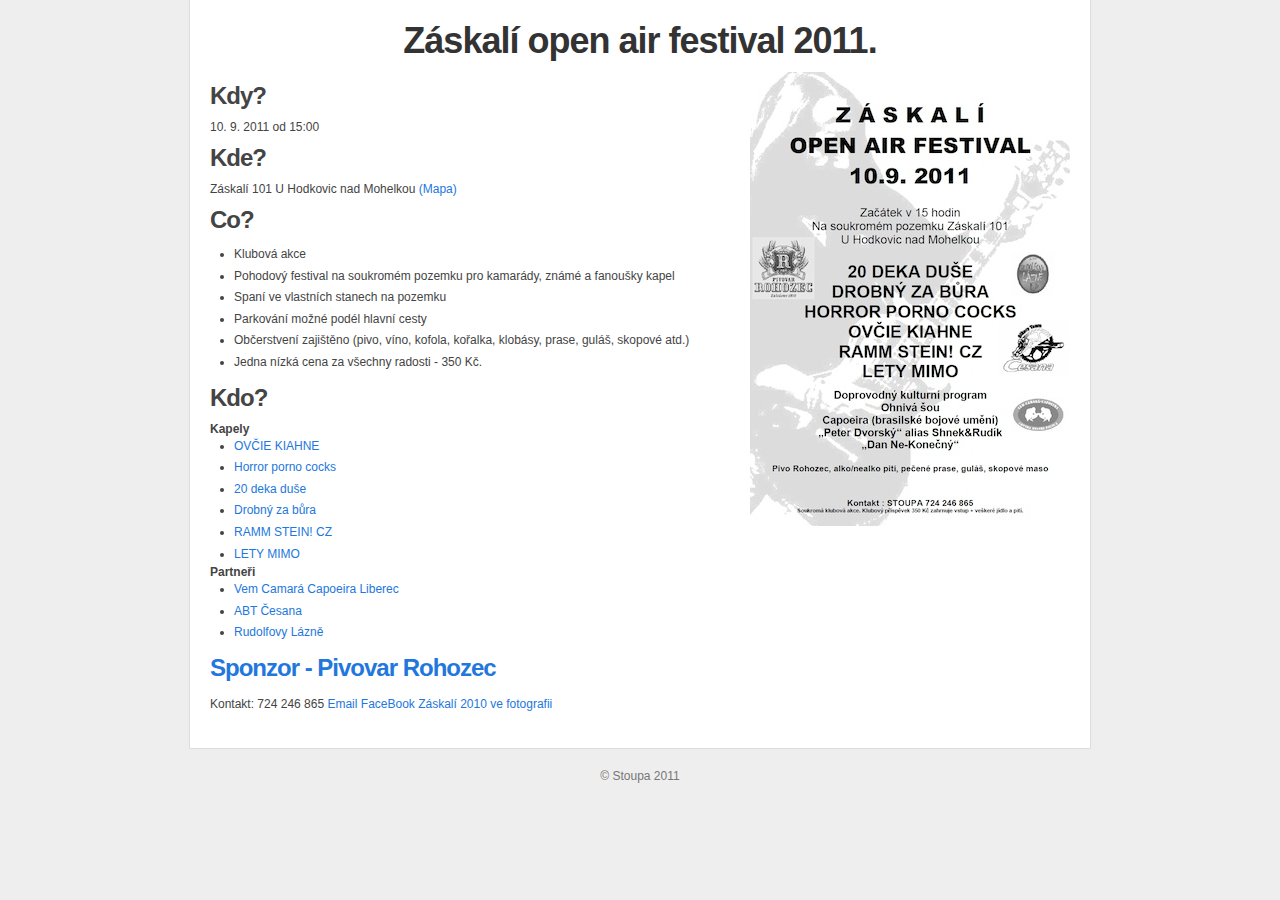
<file: index.html>
<!DOCTYPE html>
<html xmlns="http://www.w3.org/1999/xhtml" xml:lang="cz" lang="cs-cz">
<head>
  <meta http-equiv="content-type" content="text/html; charset=utf-8" />
  <title>Záskalí open air festival 2011</title>
  <meta name="author" content="LastStar.eu" />
  <meta name="description" content="Klubová akce na Záskalí. Všichni z klubu jste zvaní" />
  <meta name="keywords" content="záskalí,2011,klubová akce,festival,rohozec" />
  <!-- Homepage CSS -->
  <link rel="stylesheet" href="css/screen.css" type="text/css" media="screen, projection" />
  <link rel="stylesheet" href="css/basic.css" type="text/css" />
</head>
<body>
<div id="page">
  <div id='container'>
  <h1 class="title">
    Záskalí open air festival 2011.
  </h1>

  <div class="poster">
    <a href='images/zaskali2011.jpg'><img src='images/zaskali2011-thumb.jpg'/></a><br/>
  </div>
  <h2>Kdy?</h2>
  <div class='start'>
    10. 9. 2011 od 15:00
  </div>
  <h2>Kde?</h2>
  <div class='address'>
    Záskalí 101
    U Hodkovic nad Mohelkou <a href='http://goo.gl/maps/lpJF'>(Mapa)</a>
  </div>
  <h2>Co?</h2>
  <ul class="description">
    <li>Klubová akce</li>
    <li>Pohodový festival na soukromém pozemku pro kamarády, známé a&nbsp;fanoušky kapel</li>
    <li>Spaní ve vlastních stanech na pozemku</li>
    <li>Parkování možné podél hlavní cesty</li>
    <li>Občerstvení zajištěno (pivo, víno, kofola, kořalka, klobásy, prase, guláš, skopové atd.)</li>
    <li>Jedna nízká cena za všechny radosti - 350 Kč.</li>
  </ul>
  <h2>Kdo?</h2>
    <h3>Kapely</h3>
    <ul class="description">
      <li><a href="http://bandzone.cz/ovciekiahne">OVČIE KIAHNE</a></li>
      <li><a href="http://bandzone.cz/horrorpornococks">Horror porno cocks</a></li>
      <li><a href="http://www.20dekaduse.cz/">20 deka duše</a></li>
      <li><a href="http://drobny.wz.cz/">Drobný za bůra</a></li>
      <li><a href="http://www.ramm-stein.cz/">RAMM STEIN! CZ</a></li>
      <li><a href="http://www.letymimo.cz/">LETY MIMO</a></li>
    </ul>
    <h3>Partneři</h3>
    <ul class="description">
      <li><a href="http://liberec.vemcamara.com/">Vem Camará Capoeira Liberec</a></li>
      <li><a href="http://www.cesana-abt.eu">ABT Česana</a></li>
      <li><a href="http://cs-cz.facebook.com/people/Rudolfovy-L%C3%A1zn%C4%9B/100002388627724">Rudolfovy Lázně</a></li>
    </ul>
    <h2><a href="http://www.pivorohozec.cz/">Sponzor - Pivovar Rohozec</a></h2>
  <div class="footer">
    <div class="contact">
      <p>
        Kontakt: 724 246 865
        <a href='mailto:vladastupka@seznam.cz'>Email</a>
        <a href='http://www.facebook.com/event.php?eid=210826588962974'>FaceBook</a>
        <a href='gallery.html'>Záskalí 2010 ve fotografii</a>
      </p>
    </div>
  </div>
  </div>
</div>
		<div id="footer">&copy; Stoupa 2011</div>
</body>
</html>
</file>
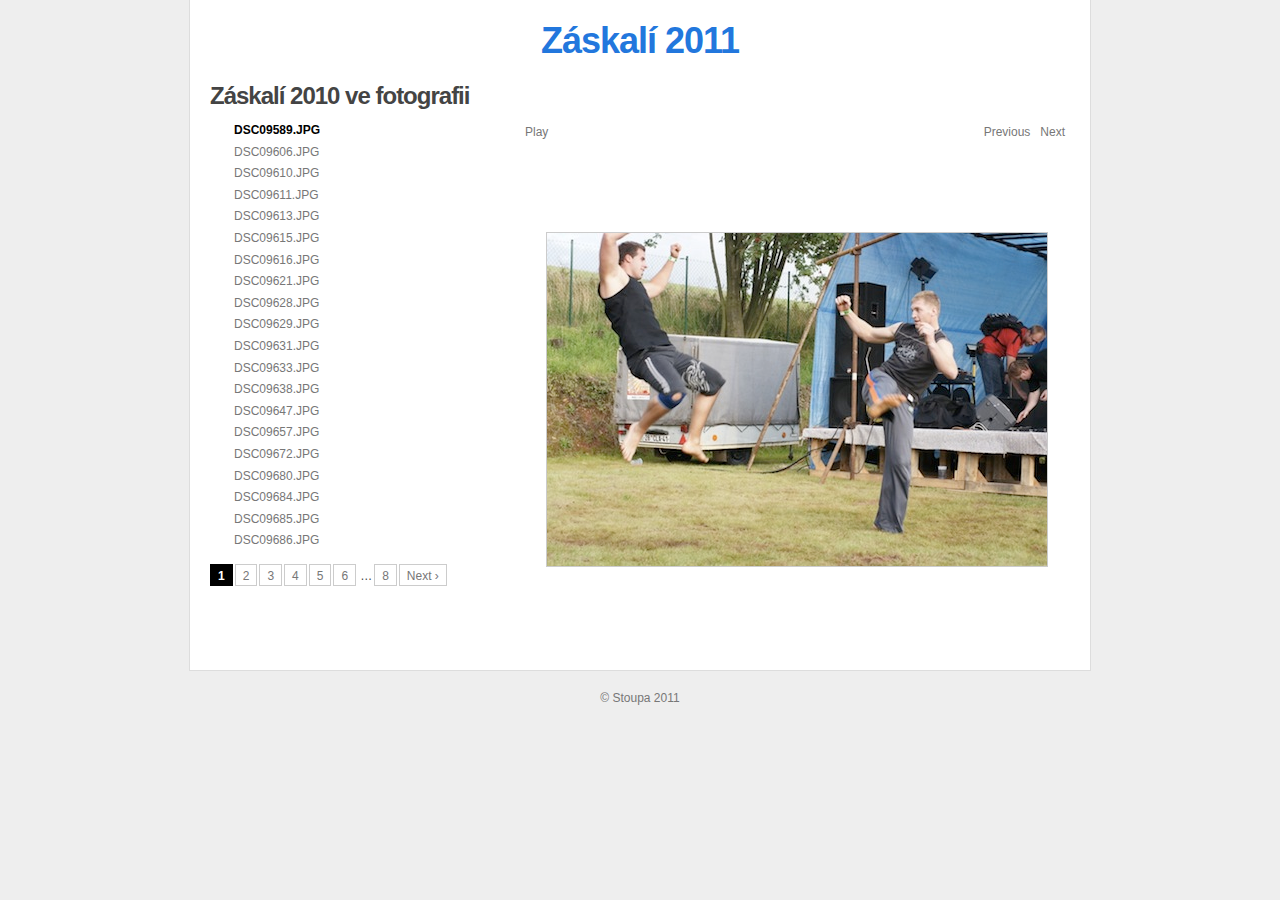
<file: gallery.html>
<html>
	<head>
    <meta http-equiv="content-type" content="text/html; charset=utf-8" />
    <title>Záskalí open air festival 2011</title>
    <meta name="author" content="LastStar.eu" />
    <meta name="description" content="Klubová akce na Záskalí. Všichni z klubu jste zvaní" />
    <meta name="keywords" content="záskalí,2011,klubová akce,festival,rohozec" />
    <!-- Homepage CSS -->
    <link rel="stylesheet" href="css/screen.css" type="text/css" media="screen, projection" />
		<link rel="stylesheet" href="css/basic.css" type="text/css" />
		<link rel="stylesheet" href="css/galleriffic-1.css" type="text/css" />
		<script type="text/javascript" src="js/jquery-1.3.2.js"></script>
		<script type="text/javascript" src="js/jquery.galleriffic.js"></script>
	</head>
	<body>
		<div id="page">
			<div id="container">
				<h1><a href="index.html">Záskalí 2011</a></h1>
				<h2>Záskalí 2010 ve fotografii</h2>

				<!-- Start Minimal Gallery Html Containers -->
				<div id="gallery" class="content">
					<div id="controls" class="controls"></div>
					<div class="slideshow-container">
						<div id="loading" class="loader"></div>
						<div id="slideshow" class="slideshow"></div>
					</div>
				</div>
				<div id="thumbs" class="navigation">
					<ul class="thumbs noscript">
						<li>
              <a class="thumb" href="images/gallery/DSC09589.JPG">DSC09589.JPG</a>
            </li>
						<li>
              <a class="thumb" href="images/gallery/DSC09606.JPG">DSC09606.JPG</a>
            </li>
						<li>
              <a class="thumb" href="images/gallery/DSC09610.JPG">DSC09610.JPG</a>
            </li>
						<li>
              <a class="thumb" href="images/gallery/DSC09611.JPG">DSC09611.JPG</a>
            </li>
						<li>
              <a class="thumb" href="images/gallery/DSC09613.JPG">DSC09613.JPG</a>
            </li>
						<li>
              <a class="thumb" href="images/gallery/DSC09615.JPG">DSC09615.JPG</a>
            </li>
						<li>
              <a class="thumb" href="images/gallery/DSC09616.JPG">DSC09616.JPG</a>
            </li>
						<li>
              <a class="thumb" href="images/gallery/DSC09621.JPG">DSC09621.JPG</a>
            </li>
						<li>
              <a class="thumb" href="images/gallery/DSC09628.JPG">DSC09628.JPG</a>
            </li>
						<li>
              <a class="thumb" href="images/gallery/DSC09629.JPG">DSC09629.JPG</a>
            </li>
						<li>
              <a class="thumb" href="images/gallery/DSC09631.JPG">DSC09631.JPG</a>
            </li>
						<li>
              <a class="thumb" href="images/gallery/DSC09633.JPG">DSC09633.JPG</a>
            </li>
						<li>
              <a class="thumb" href="images/gallery/DSC09638.JPG">DSC09638.JPG</a>
            </li>
						<li>
              <a class="thumb" href="images/gallery/DSC09647.JPG">DSC09647.JPG</a>
            </li>
						<li>
              <a class="thumb" href="images/gallery/DSC09657.JPG">DSC09657.JPG</a>
            </li>
						<li>
              <a class="thumb" href="images/gallery/DSC09672.JPG">DSC09672.JPG</a>
            </li>
						<li>
              <a class="thumb" href="images/gallery/DSC09680.JPG">DSC09680.JPG</a>
            </li>
						<li>
              <a class="thumb" href="images/gallery/DSC09684.JPG">DSC09684.JPG</a>
            </li>
						<li>
              <a class="thumb" href="images/gallery/DSC09685.JPG">DSC09685.JPG</a>
            </li>
						<li>
              <a class="thumb" href="images/gallery/DSC09686.JPG">DSC09686.JPG</a>
            </li>
						<li>
              <a class="thumb" href="images/gallery/DSC09690.JPG">DSC09690.JPG</a>
            </li>
						<li>
              <a class="thumb" href="images/gallery/DSC09693.JPG">DSC09693.JPG</a>
            </li>
						<li>
              <a class="thumb" href="images/gallery/DSC09696.JPG">DSC09696.JPG</a>
            </li>
						<li>
              <a class="thumb" href="images/gallery/DSC09699.JPG">DSC09699.JPG</a>
            </li>
						<li>
              <a class="thumb" href="images/gallery/DSC09700.JPG">DSC09700.JPG</a>
            </li>
						<li>
              <a class="thumb" href="images/gallery/DSC09701.JPG">DSC09701.JPG</a>
            </li>
						<li>
              <a class="thumb" href="images/gallery/DSC09703.JPG">DSC09703.JPG</a>
            </li>
						<li>
              <a class="thumb" href="images/gallery/DSC09707.JPG">DSC09707.JPG</a>
            </li>
						<li>
              <a class="thumb" href="images/gallery/DSC09709.JPG">DSC09709.JPG</a>
            </li>
						<li>
              <a class="thumb" href="images/gallery/DSC09711.JPG">DSC09711.JPG</a>
            </li>
						<li>
              <a class="thumb" href="images/gallery/DSC09712.JPG">DSC09712.JPG</a>
            </li>
						<li>
              <a class="thumb" href="images/gallery/DSC09714.JPG">DSC09714.JPG</a>
            </li>
						<li>
              <a class="thumb" href="images/gallery/DSC09716.JPG">DSC09716.JPG</a>
            </li>
						<li>
              <a class="thumb" href="images/gallery/DSC09718.JPG">DSC09718.JPG</a>
            </li>
						<li>
              <a class="thumb" href="images/gallery/DSC09721.JPG">DSC09721.JPG</a>
            </li>
						<li>
              <a class="thumb" href="images/gallery/DSC09724.JPG">DSC09724.JPG</a>
            </li>
						<li>
              <a class="thumb" href="images/gallery/DSC09728.JPG">DSC09728.JPG</a>
            </li>
						<li>
              <a class="thumb" href="images/gallery/DSC09734.JPG">DSC09734.JPG</a>
            </li>
						<li>
              <a class="thumb" href="images/gallery/DSC09739.JPG">DSC09739.JPG</a>
            </li>
						<li>
              <a class="thumb" href="images/gallery/DSC09741.JPG">DSC09741.JPG</a>
            </li>
						<li>
              <a class="thumb" href="images/gallery/DSC09742.JPG">DSC09742.JPG</a>
            </li>
						<li>
              <a class="thumb" href="images/gallery/DSC09744.JPG">DSC09744.JPG</a>
            </li>
						<li>
              <a class="thumb" href="images/gallery/DSC09751.JPG">DSC09751.JPG</a>
            </li>
						<li>
              <a class="thumb" href="images/gallery/DSC09752.JPG">DSC09752.JPG</a>
            </li>
						<li>
              <a class="thumb" href="images/gallery/DSC09754.JPG">DSC09754.JPG</a>
            </li>
						<li>
              <a class="thumb" href="images/gallery/DSC09756.JPG">DSC09756.JPG</a>
            </li>
						<li>
              <a class="thumb" href="images/gallery/DSC09757.JPG">DSC09757.JPG</a>
            </li>
						<li>
              <a class="thumb" href="images/gallery/DSC09758.JPG">DSC09758.JPG</a>
            </li>
						<li>
              <a class="thumb" href="images/gallery/DSC09759.JPG">DSC09759.JPG</a>
            </li>
						<li>
              <a class="thumb" href="images/gallery/DSC09761.JPG">DSC09761.JPG</a>
            </li>
						<li>
              <a class="thumb" href="images/gallery/DSC09762.JPG">DSC09762.JPG</a>
            </li>
						<li>
              <a class="thumb" href="images/gallery/DSC09765.JPG">DSC09765.JPG</a>
            </li>
						<li>
              <a class="thumb" href="images/gallery/DSC09769.JPG">DSC09769.JPG</a>
            </li>
						<li>
              <a class="thumb" href="images/gallery/DSC09771.JPG">DSC09771.JPG</a>
            </li>
						<li>
              <a class="thumb" href="images/gallery/DSC09772.JPG">DSC09772.JPG</a>
            </li>
						<li>
              <a class="thumb" href="images/gallery/DSC09773.JPG">DSC09773.JPG</a>
            </li>
						<li>
              <a class="thumb" href="images/gallery/DSC09775.JPG">DSC09775.JPG</a>
            </li>
						<li>
              <a class="thumb" href="images/gallery/DSC09776.JPG">DSC09776.JPG</a>
            </li>
						<li>
              <a class="thumb" href="images/gallery/DSC09777.JPG">DSC09777.JPG</a>
            </li>
						<li>
              <a class="thumb" href="images/gallery/DSC09778.JPG">DSC09778.JPG</a>
            </li>
						<li>
              <a class="thumb" href="images/gallery/DSC09779.JPG">DSC09779.JPG</a>
            </li>
						<li>
              <a class="thumb" href="images/gallery/DSC09788.JPG">DSC09788.JPG</a>
            </li>
						<li>
              <a class="thumb" href="images/gallery/DSC09789.JPG">DSC09789.JPG</a>
            </li>
						<li>
              <a class="thumb" href="images/gallery/DSC09790.JPG">DSC09790.JPG</a>
            </li>
						<li>
              <a class="thumb" href="images/gallery/DSC09793.JPG">DSC09793.JPG</a>
            </li>
						<li>
              <a class="thumb" href="images/gallery/DSC09806.JPG">DSC09806.JPG</a>
            </li>
						<li>
              <a class="thumb" href="images/gallery/DSC09809.JPG">DSC09809.JPG</a>
            </li>
						<li>
              <a class="thumb" href="images/gallery/DSC09821.JPG">DSC09821.JPG</a>
            </li>
						<li>
              <a class="thumb" href="images/gallery/DSC09824.JPG">DSC09824.JPG</a>
            </li>
						<li>
              <a class="thumb" href="images/gallery/DSC09825.JPG">DSC09825.JPG</a>
            </li>
						<li>
              <a class="thumb" href="images/gallery/DSC09826.JPG">DSC09826.JPG</a>
            </li>
						<li>
              <a class="thumb" href="images/gallery/DSC09827.JPG">DSC09827.JPG</a>
            </li>
						<li>
              <a class="thumb" href="images/gallery/DSC09828.JPG">DSC09828.JPG</a>
            </li>
						<li>
              <a class="thumb" href="images/gallery/DSC09830.JPG">DSC09830.JPG</a>
            </li>
						<li>
              <a class="thumb" href="images/gallery/DSC09832.JPG">DSC09832.JPG</a>
            </li>
						<li>
              <a class="thumb" href="images/gallery/DSC09834.JPG">DSC09834.JPG</a>
            </li>
						<li>
              <a class="thumb" href="images/gallery/DSC09837.JPG">DSC09837.JPG</a>
            </li>
						<li>
              <a class="thumb" href="images/gallery/DSC09841.JPG">DSC09841.JPG</a>
            </li>
						<li>
              <a class="thumb" href="images/gallery/DSCN1209.jpg">DSCN1209.jpg</a>
            </li>
						<li>
              <a class="thumb" href="images/gallery/DSCN1210.jpg">DSCN1210.jpg</a>
            </li>
						<li>
              <a class="thumb" href="images/gallery/DSCN1211.jpg">DSCN1211.jpg</a>
            </li>
						<li>
              <a class="thumb" href="images/gallery/DSCN1212.jpg">DSCN1212.jpg</a>
            </li>
						<li>
              <a class="thumb" href="images/gallery/DSCN1213.jpg">DSCN1213.jpg</a>
            </li>
						<li>
              <a class="thumb" href="images/gallery/DSCN1214.jpg">DSCN1214.jpg</a>
            </li>
						<li>
              <a class="thumb" href="images/gallery/DSCN1215.jpg">DSCN1215.jpg</a>
            </li>
						<li>
              <a class="thumb" href="images/gallery/DSCN1216.jpg">DSCN1216.jpg</a>
            </li>
						<li>
              <a class="thumb" href="images/gallery/DSCN1217.jpg">DSCN1217.jpg</a>
            </li>
						<li>
              <a class="thumb" href="images/gallery/DSCN1218.jpg">DSCN1218.jpg</a>
            </li>
						<li>
              <a class="thumb" href="images/gallery/DSCN1220.jpg">DSCN1220.jpg</a>
            </li>
						<li>
              <a class="thumb" href="images/gallery/DSCN1221.jpg">DSCN1221.jpg</a>
            </li>
						<li>
              <a class="thumb" href="images/gallery/DSCN1222.jpg">DSCN1222.jpg</a>
            </li>
						<li>
              <a class="thumb" href="images/gallery/DSCN1223.jpg">DSCN1223.jpg</a>
            </li>
						<li>
              <a class="thumb" href="images/gallery/DSCN1224.jpg">DSCN1224.jpg</a>
            </li>
						<li>
              <a class="thumb" href="images/gallery/DSCN1225.jpg">DSCN1225.jpg</a>
            </li>
						<li>
              <a class="thumb" href="images/gallery/DSCN1227.jpg">DSCN1227.jpg</a>
            </li>
						<li>
              <a class="thumb" href="images/gallery/DSCN1228.jpg">DSCN1228.jpg</a>
            </li>
						<li>
              <a class="thumb" href="images/gallery/DSCN1229.jpg">DSCN1229.jpg</a>
            </li>
						<li>
              <a class="thumb" href="images/gallery/DSCN1231.jpg">DSCN1231.jpg</a>
            </li>
						<li>
              <a class="thumb" href="images/gallery/DSCN1234.jpg">DSCN1234.jpg</a>
            </li>
						<li>
              <a class="thumb" href="images/gallery/DSCN1235.jpg">DSCN1235.jpg</a>
            </li>
						<li>
              <a class="thumb" href="images/gallery/DSCN1236.jpg">DSCN1236.jpg</a>
            </li>
						<li>
              <a class="thumb" href="images/gallery/DSCN1257.jpg">DSCN1257.jpg</a>
            </li>
						<li>
              <a class="thumb" href="images/gallery/DSCN1258.jpg">DSCN1258.jpg</a>
            </li>
						<li>
              <a class="thumb" href="images/gallery/DSCN1260.jpg">DSCN1260.jpg</a>
            </li>
						<li>
              <a class="thumb" href="images/gallery/DSCN1262.jpg">DSCN1262.jpg</a>
            </li>
						<li>
              <a class="thumb" href="images/gallery/DSCN1263.jpg">DSCN1263.jpg</a>
            </li>
						<li>
              <a class="thumb" href="images/gallery/DSCN1265.jpg">DSCN1265.jpg</a>
            </li>
						<li>
              <a class="thumb" href="images/gallery/DSCN1266.jpg">DSCN1266.jpg</a>
            </li>
						<li>
              <a class="thumb" href="images/gallery/DSCN1267.jpg">DSCN1267.jpg</a>
            </li>
						<li>
              <a class="thumb" href="images/gallery/DSCN1268.jpg">DSCN1268.jpg</a>
            </li>
						<li>
              <a class="thumb" href="images/gallery/DSCN1269.jpg">DSCN1269.jpg</a>
            </li>
						<li>
              <a class="thumb" href="images/gallery/DSCN1270.jpg">DSCN1270.jpg</a>
            </li>
						<li>
              <a class="thumb" href="images/gallery/DSCN1272.jpg">DSCN1272.jpg</a>
            </li>
						<li>
              <a class="thumb" href="images/gallery/DSCN1273.jpg">DSCN1273.jpg</a>
            </li>
						<li>
              <a class="thumb" href="images/gallery/DSCN1274.jpg">DSCN1274.jpg</a>
            </li>
						<li>
              <a class="thumb" href="images/gallery/DSCN1275.jpg">DSCN1275.jpg</a>
            </li>
						<li>
              <a class="thumb" href="images/gallery/DSCN1277.jpg">DSCN1277.jpg</a>
            </li>
						<li>
              <a class="thumb" href="images/gallery/DSCN1278.jpg">DSCN1278.jpg</a>
            </li>
						<li>
              <a class="thumb" href="images/gallery/DSCN1280.jpg">DSCN1280.jpg</a>
            </li>
						<li>
              <a class="thumb" href="images/gallery/DSCN1281.jpg">DSCN1281.jpg</a>
            </li>
						<li>
              <a class="thumb" href="images/gallery/DSCN1282.jpg">DSCN1282.jpg</a>
            </li>
						<li>
              <a class="thumb" href="images/gallery/DSCN1283.jpg">DSCN1283.jpg</a>
            </li>
						<li>
              <a class="thumb" href="images/gallery/DSCN1284.jpg">DSCN1284.jpg</a>
            </li>
						<li>
              <a class="thumb" href="images/gallery/DSCN1285.jpg">DSCN1285.jpg</a>
            </li>
						<li>
              <a class="thumb" href="images/gallery/DSCN1286.jpg">DSCN1286.jpg</a>
            </li>
						<li>
              <a class="thumb" href="images/gallery/DSCN1289.jpg">DSCN1289.jpg</a>
            </li>
						<li>
              <a class="thumb" href="images/gallery/DSCN1290.jpg">DSCN1290.jpg</a>
            </li>
						<li>
              <a class="thumb" href="images/gallery/DSCN1291.jpg">DSCN1291.jpg</a>
            </li>
						<li>
              <a class="thumb" href="images/gallery/DSCN1292.jpg">DSCN1292.jpg</a>
            </li>
						<li>
              <a class="thumb" href="images/gallery/DSCN1293.jpg">DSCN1293.jpg</a>
            </li>
						<li>
              <a class="thumb" href="images/gallery/DSCN1294.jpg">DSCN1294.jpg</a>
            </li>
						<li>
              <a class="thumb" href="images/gallery/DSCN1297.jpg">DSCN1297.jpg</a>
            </li>
						<li>
              <a class="thumb" href="images/gallery/DSCN1298.jpg">DSCN1298.jpg</a>
            </li>
						<li>
              <a class="thumb" href="images/gallery/DSCN1299.jpg">DSCN1299.jpg</a>
            </li>
						<li>
              <a class="thumb" href="images/gallery/DSCN1300.jpg">DSCN1300.jpg</a>
            </li>
						<li>
              <a class="thumb" href="images/gallery/DSCN1301.jpg">DSCN1301.jpg</a>
            </li>
						<li>
              <a class="thumb" href="images/gallery/DSCN1302.jpg">DSCN1302.jpg</a>
            </li>
						<li>
              <a class="thumb" href="images/gallery/DSCN1303.jpg">DSCN1303.jpg</a>
            </li>
						<li>
              <a class="thumb" href="images/gallery/DSCN1305.jpg">DSCN1305.jpg</a>
            </li>
						<li>
              <a class="thumb" href="images/gallery/DSCN1306.jpg">DSCN1306.jpg</a>
            </li>
						<li>
              <a class="thumb" href="images/gallery/DSCN1307.jpg">DSCN1307.jpg</a>
            </li>
						<li>
              <a class="thumb" href="images/gallery/DSCN1308.jpg">DSCN1308.jpg</a>
            </li>
						<li>
              <a class="thumb" href="images/gallery/DSCN1309.jpg">DSCN1309.jpg</a>
            </li>
						<li>
              <a class="thumb" href="images/gallery/DSCN1312.jpg">DSCN1312.jpg</a>
            </li>
						<li>
              <a class="thumb" href="images/gallery/DSCN1313.jpg">DSCN1313.jpg</a>
            </li>
						<li>
              <a class="thumb" href="images/gallery/DSCN1316.jpg">DSCN1316.jpg</a>
            </li>
						<li>
              <a class="thumb" href="images/gallery/DSCN1317.jpg">DSCN1317.jpg</a>
            </li>
						<li>
              <a class="thumb" href="images/gallery/DSCN1318.jpg">DSCN1318.jpg</a>
            </li>
						<li>
              <a class="thumb" href="images/gallery/DSCN1319.jpg">DSCN1319.jpg</a>
            </li>
						<li>
              <a class="thumb" href="images/gallery/DSCN1344.jpg">DSCN1344.jpg</a>
            </li>
						<li>
              <a class="thumb" href="images/gallery/DSCN1346.jpg">DSCN1346.jpg</a>
            </li>
          </ul>
				</div>
				<!-- End Minimal Gallery Html Containers -->
				<div style="clear: both;"></div>
			</div>
		</div>
		<div id="footer">&copy; Stoupa 2011</div>
		<script type="text/javascript">
			// We only want these styles applied when javascript is enabled
			$('div.navigation').css({'width' : '300px', 'float' : 'left'});
			$('div.content').css('display', 'block');

			$(document).ready(function() {
				// Initialize Minimal Galleriffic Gallery
				$('#thumbs').galleriffic({
					imageContainerSel:      '#slideshow',
					controlsContainerSel:   '#controls'
				});
			});
		</script>
	</body>
</html>
</file>
<file: css/basic.css>
html, body {
	margin:0;
	padding:0;
}
body{
	text-align: center;
	font-family: "Lucida Grande", "Lucida Sans Unicode", Verdana, Helvetica, Arial, sans-serif;
	background-color: #eee;
	color: #444;
	font-size: 75%;
}
a{
	color: #27D;
	text-decoration: none;
}
a:focus, a:hover, a:active {
	text-decoration: underline;
}
p, li {
	line-height: 1.8em;
}
h1, h2 {
	font-family: "Trebuchet MS", Verdana, sans-serif;
	margin: 0 0 10px 0;
	letter-spacing:-1px;
}
h1 {
	padding: 0;
	font-size: 3em;
	color: #333;
}
h2 {
	padding-top: 10px;
	font-size:2em;
}
pre {
	font-size: 1.2em;
	line-height: 1.2em;
	overflow-x: auto;
}
div#page {
	width: 900px;
	background-color: #fff;
	margin: 0 auto;
	text-align: left;
	border-color: #ddd;
	border-style: none solid solid;
	border-width: medium 1px 1px;
}
div#container {
	padding: 20px;
}
div#ads {
	clear: both;
	padding: 12px 0 12px 66px;
}
div#footer {
	clear: both;
	color: #777;
	margin: 0 auto;
	padding: 20px 0 40px;
	text-align: center;
}
</file>
<file: css/screen.css>
/*****************************************************************************/
/*
/* Common
/*
/*****************************************************************************/

/* Global Reset */

* {
  margin: 0;
  padding: 0;
}

html, body {
  height: 100%;
}

body {
  background-color: #eee;
  font: 13.34px helvetica, arial, clean, sans-serif;
  *font-size: small;
  text-align: center;
  color: #111;
}

h3, h4, h5, h6 {
  font-size: 100%;
}

h1 {
  font-size: 330%;
  margin-bottom: 1em;
  text-align: center;
}

h2 {
  margin-top: 1em;
}

p {
  margin: 1em 0;
}

a {
  color: #00e;
}

a:hover {
  color: white;
}

a:visited {
  color: #a0a;
}

table {
  font-size: inherit;
  font: 100%;
}

/*****************************************************************************/
/*
/* Site
/*
/*****************************************************************************/

.site {
  font-size: 110%;
  text-align: justify;
  width: 790px;
  margin: 3em auto 2em auto;
  line-height: 1.5em;
}

}

.title {
  color: #a00;
  font-weight: bold;
  margin-bottom: 2em;
}
    color: #a00;
  .site .title a {
    color: #e00;
    text-decoration: none;
  }

  .site .title a:hover {
    color: white;
  }

  .site .title a.extra {
    color: #aaa;
    text-decoration: none;
    margin-left: 1em;
  }

  .site .title a.extra:hover {
    color: white;
  }

  .site .meta {
    color: #aaa;
  }

  .site .footer {
    font-size: 80%;
    color: #666;
    border-top: 4px solid #eee;
    margin-top: 2em;
    overflow: hidden;
  }

    .site .footer .contact {
      float: left;
      margin-right: 3em;
    }

      .site .footer .contact a {
        color: #8085C1;
      }

    .site .footer .rss {
      margin-top: 1.1em;
      margin-right: -.2em;
      float: right;
    }

    .site .footer .rss img {
      border: 0;
    }

    #page .poster {
      float: right;
    }

    .site .thumb img {
      padding: 1em 3em;
      border: none;
    }

#blog-link {
  text-align: center;
  font-size: 240%;
  margin-bottom: 1em;
}

#page ul {
  margin-left: 2em;
}
</file>
<file: css/galleriffic-1.css>
div.content {
	/* The display of content is enabled using jQuery so that the slideshow content won't display unless javascript is enabled. */
	display: none;
	float: right;
	width: 550px; 
}
div.content a, div.navigation a {
	text-decoration: none;
	color: #777;
}
div.content a:focus, div.content a:hover, div.content a:active {
	text-decoration: underline;
}
div.controls {
	margin-top: 5px;
	height: 23px;
}
div.controls a {
	padding: 5px;
}
div.ss-controls {
	float: left;
}
div.nav-controls {
	float: right;
}
div.slideshow-container {
	position: relative;
	clear: both;
	height: 502px; /* This should be set to be at least the height of the largest image in the slideshow */
}
div.loader {
	position: absolute;
	top: 0;
	left: 0;
	background-image: url('loader.gif');
	background-repeat: no-repeat;
	background-position: center;
	width: 550px;
	height: 502px; /* This should be set to be at least the height of the largest image in the slideshow */
}
div.slideshow {

}
div.slideshow span.image-wrapper {
	display: block;
	position: absolute;
	top: 0;
	left: 0;
}
div.slideshow a.advance-link {
	display: block;
	width: 550px;
	height: 502px; /* This should be set to be at least the height of the largest image in the slideshow */
	line-height: 502px; /* This should be set to be at least the height of the largest image in the slideshow */
	text-align: center;
}
div.slideshow a.advance-link:hover, div.slideshow a.advance-link:active, div.slideshow a.advance-link:visited {
	text-decoration: none;
}
div.slideshow img {
	vertical-align: middle;
	border: 1px solid #ccc;
}
div.download {
	float: right;
}
div.caption-container {
	
}
span.image-caption {
	display: block;
	position: absolute;
}
div.caption {
	background-color: #000;
	padding: 12px;
	color: #ccc;
}
div.caption a {
	color: #fff;
}
div.image-title {
	font-weight: bold;
	font-size: 1.4em;
}

div.image-desc {
	line-height: 1.3em;
	padding-top: 12px;
}
div.navigation {
	/* The navigation style is set using jQuery so that the javascript specific styles won't be applied unless javascript is enabled. */
}
ul.thumbs {
	clear: both;
	margin: 0;
	padding: 0;
}
ul.thumbs li {
	float: none;
	padding: 0;
	margin: 0;
	list-style: none;
}
a.thumb {
	padding: 0;
	display: inline;
	border: none;
}
ul.thumbs li.selected a.thumb {
	color: #000;
	font-weight: bold;
}
a.thumb:focus {
	outline: none;
}
ul.thumbs img {
	border: none;
	display: block;
}
div.pagination {
	clear: both;
}
div.navigation div.top {
	margin-bottom: 12px;
	height: 11px;
}
div.navigation div.bottom {
	margin-top: 12px;
}
div.pagination a, div.pagination span.current, div.pagination span.ellipsis {
	display: block;
	float: left;
	margin-right: 2px;
	padding: 4px 7px 2px 7px;
	border: 1px solid #ccc;
}
div.pagination a:hover {
	background-color: #eee;
	text-decoration: none;
}
div.pagination span.current {
	font-weight: bold;
	background-color: #000;
	border-color: #000;
	color: #fff;
}
div.pagination span.ellipsis {
	border: none;
	padding: 5px 0 3px 2px;
}
#captionToggle a {
	float: right;
	display: block;
	background-image: url('caption.png');
	background-repeat: no-repeat;
	background-position: right;
	margin-top: 5px;
	padding: 5px 30px 5px 5px;
}
</file>
